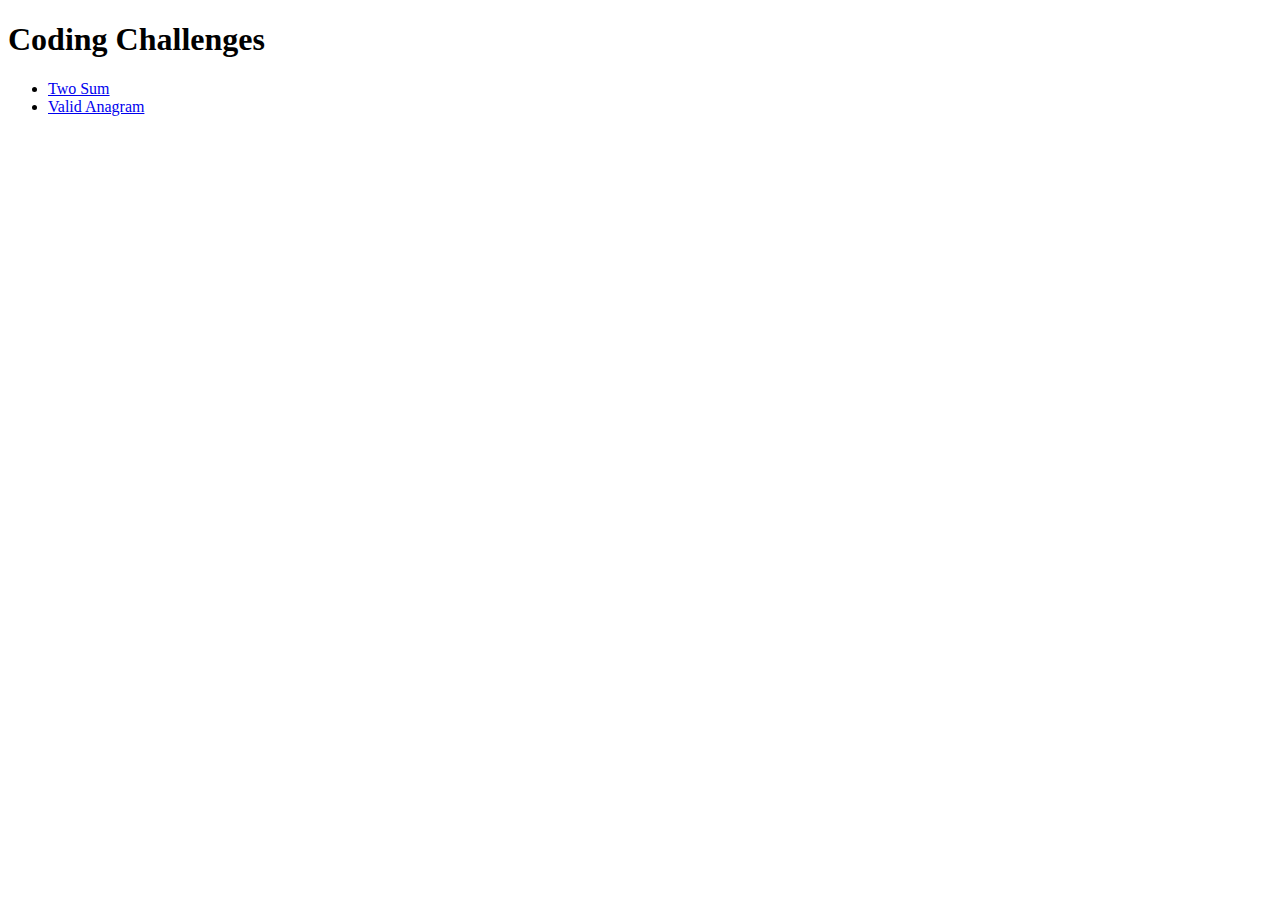
<file: index.html>
<!DOCTYPE html>
<html lang="en">
<head>
    <meta charset="UTF-8">
    <meta name="viewport" content="width=device-width, initial-scale=1.0">
    <title>Coding Challenges</title>
</head>
<body>
    <main>
        <h1>Coding Challenges</h1>
        <ul>
            <li><a href="challenges/two-sum/index.html">Two Sum</a></li>
            <li><a href="challenges/valid-anagram/index.html">Valid Anagram</a></li>
        </ul>
    </main>
</body>
</html>
</file>
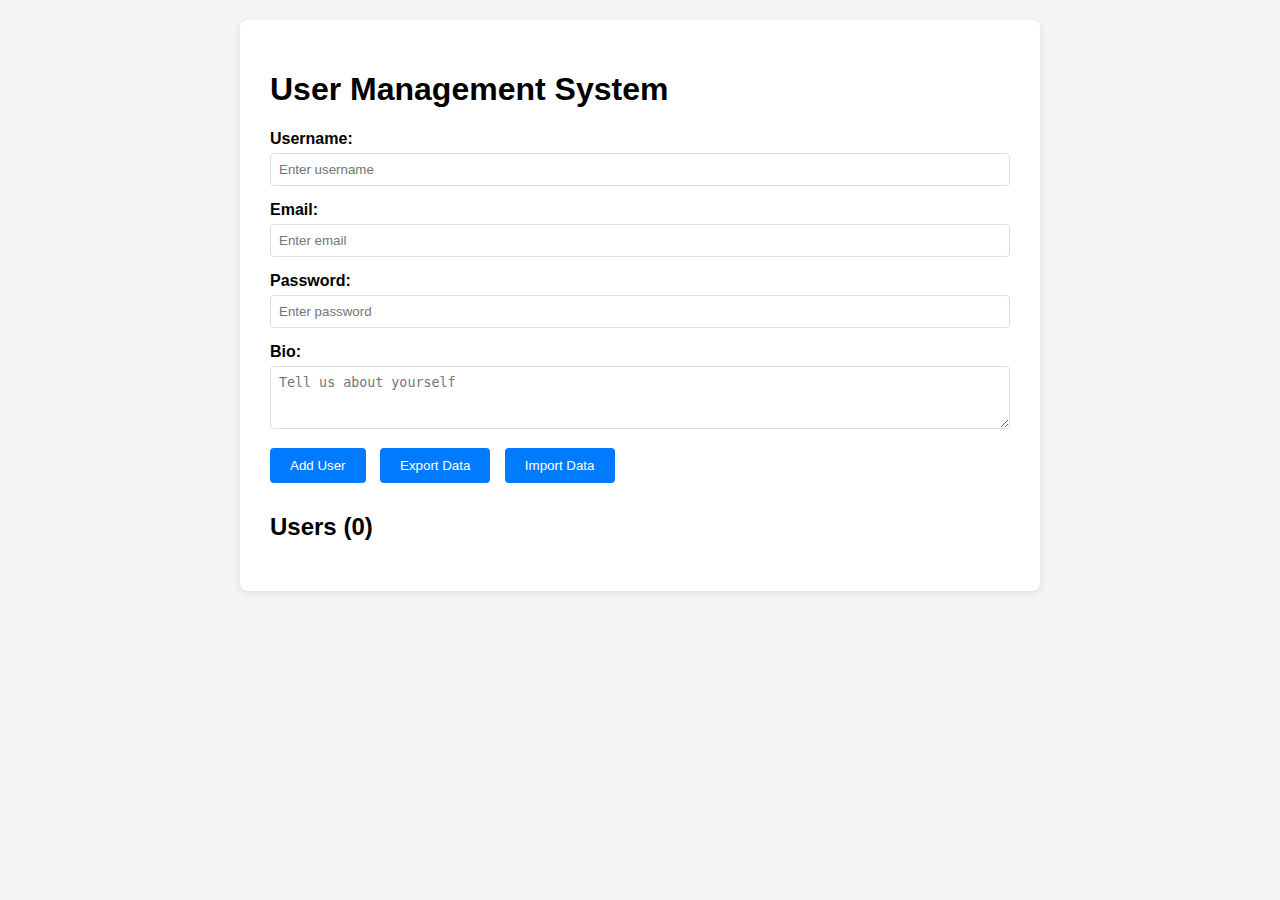
<file: challenges/code-review/index.html>
<!DOCTYPE html>
<html lang="en">
<head>
    <meta charset="UTF-8">
    <meta name="viewport" content="width=device-width, initial-scale=1.0">
    <title>User Management System</title>
    <link rel="stylesheet" href="style.css">
</head>
<body>
     <div class="container">
        <h1>User Management System</h1>
        
        <div class="form-group">
            <label for="username">Username:</label>
            <input type="text" id="username" placeholder="Enter username">
        </div>
        
        <div class="form-group">
            <label for="email">Email:</label>
            <input type="email" id="email" placeholder="Enter email">
        </div>
        
        <div class="form-group">
            <label for="password">Password:</label>
            <input type="password" id="password" placeholder="Enter password">
        </div>
        
        <div class="form-group">
            <label for="bio">Bio:</label>
            <textarea id="bio" rows="3" placeholder="Tell us about yourself"></textarea>
        </div>
        
        <button onclick="addUser()">Add User</button>
        <button onclick="exportUsers()">Export Data</button>
        <button onclick="importUsers()">Import Data</button>
        
        <div id="message"></div>
        

        
        <div class="user-list">
            <h2>Users (<span id="userCount">0</span>)</h2>
            <div id="usersList"></div>
        </div>
    </div>
    <script src="script.js"></script>
</body>
</html>
</file>
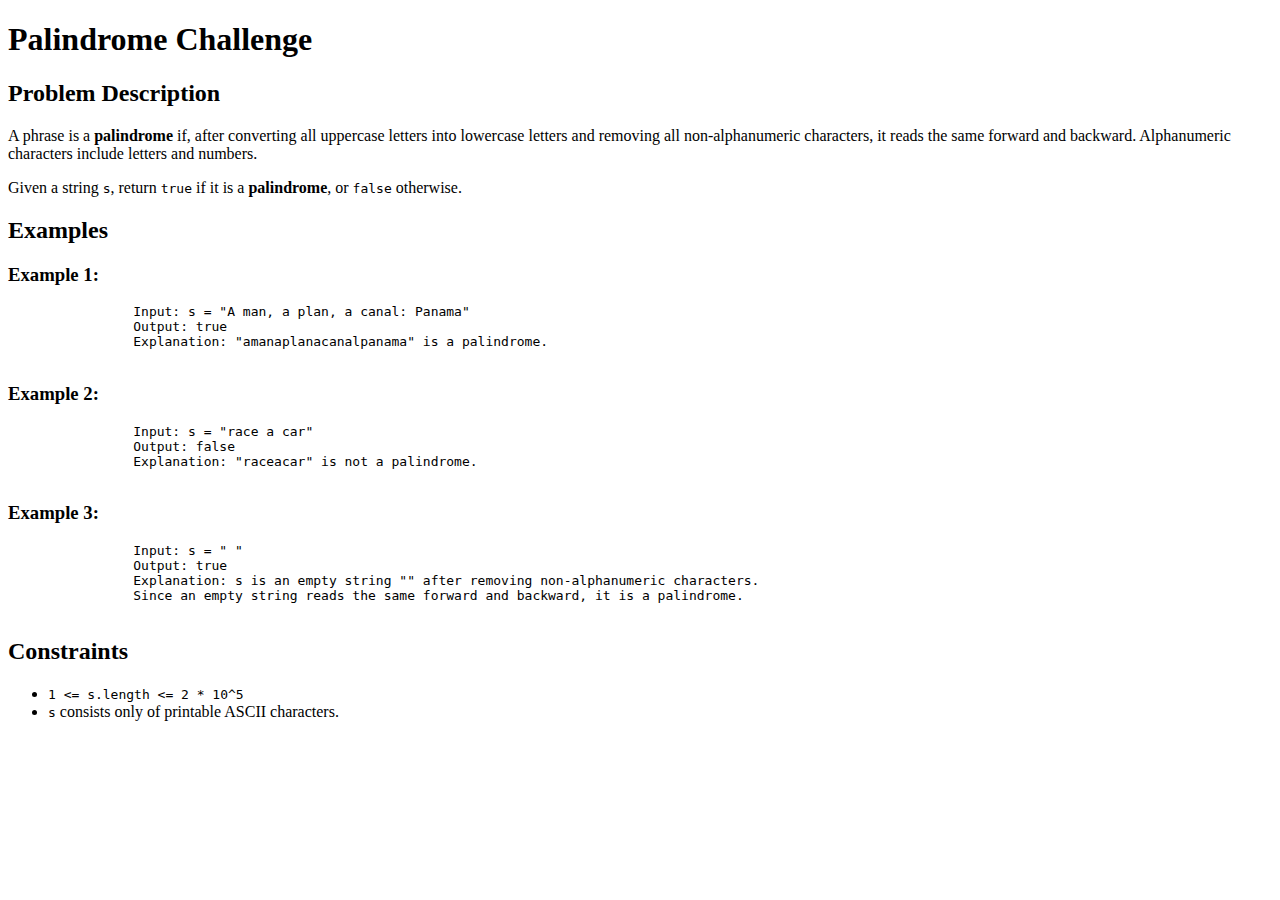
<file: challenges/isPalindrome/index.html>
<!DOCTYPE html>
<html lang="en">

<head>
    <meta charset="UTF-8">
    <meta name="viewport" content="width=device-width, initial-scale=1.0">
    <title>Palindrome Challenge</title>
</head>

    <body>
        <main>
            <h1>Palindrome Challenge</h1>

            <h2>Problem Description</h2>
            <p>A phrase is a <strong>palindrome</strong> if, after converting all uppercase letters into lowercase letters
                and removing all non-alphanumeric characters, it reads the same forward and backward. Alphanumeric
                characters include letters and numbers.</p>

            <p>Given a string <code>s</code>, return <code>true</code> if it is a <strong>palindrome</strong>, or
                <code>false</code> otherwise.</p>

            <h2>Examples</h2>

            <h3>Example 1:</h3>
            <pre>
                Input: s = "A man, a plan, a canal: Panama"
                Output: true
                Explanation: "amanaplanacanalpanama" is a palindrome.
            </pre>

            <h3>Example 2:</h3>
            <pre>
                Input: s = "race a car"
                Output: false
                Explanation: "raceacar" is not a palindrome.
            </pre>

            <h3>Example 3:</h3>
            <pre>
                Input: s = " "
                Output: true
                Explanation: s is an empty string "" after removing non-alphanumeric characters.
                Since an empty string reads the same forward and backward, it is a palindrome.
            </pre>

            <h2>Constraints</h2>
            <ul>
                <li><code>1 <= s.length <= 2 * 10^5</code></li>
                <li><code>s</code> consists only of printable ASCII characters.</li>
            </ul>
        </main>
        <script src="index.js"></script>
    </body>
</html>
</file>
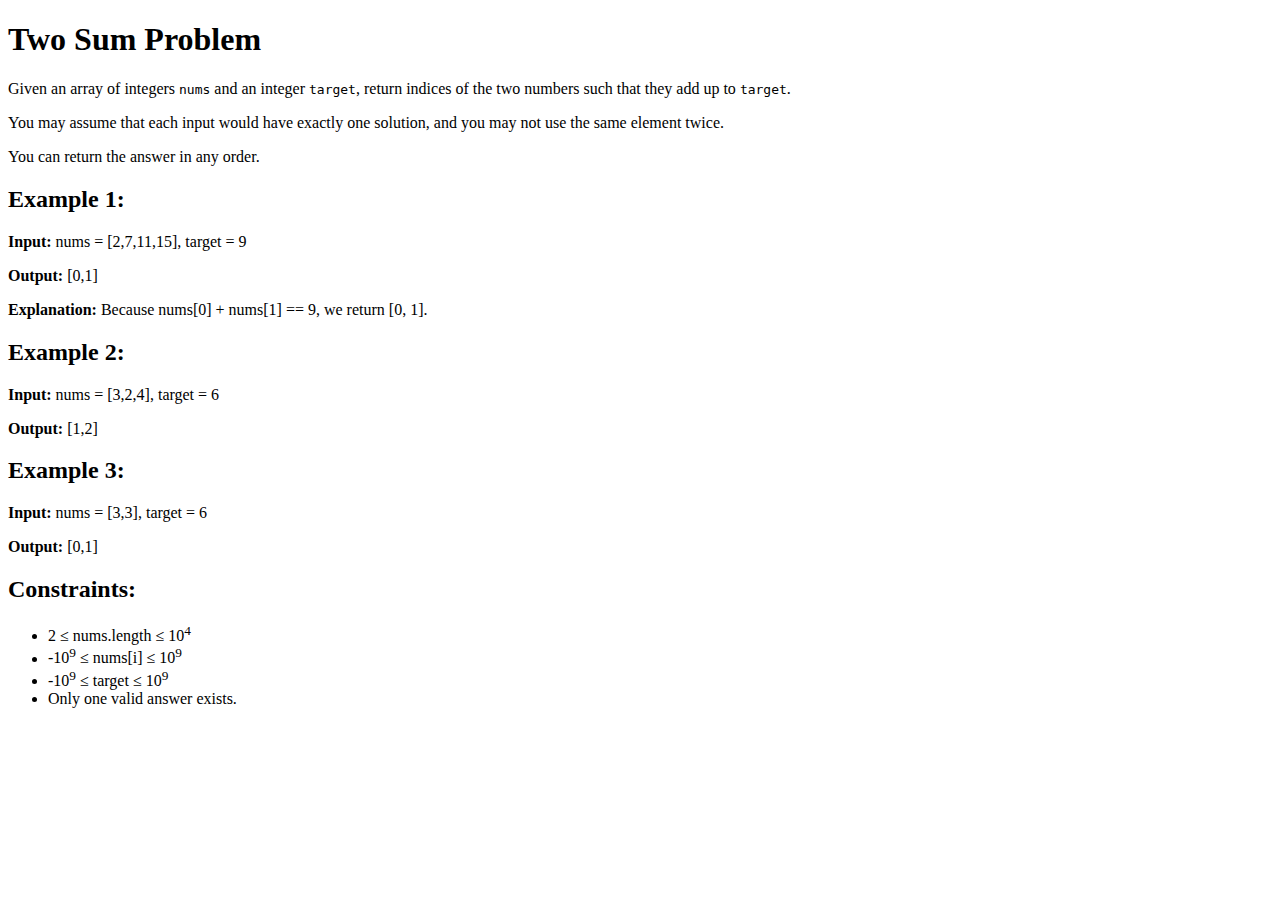
<file: challenges/two-sum/index.html>
<!DOCTYPE html>
<html lang="en">

<head>
    <meta charset="UTF-8" />
    <title>Two Sum Problem</title>
</head>

<body>
    <main>
        <h1>Two Sum Problem</h1>
        <p>Given an array of integers <code>nums</code> and an integer <code>target</code>, return indices of the two
            numbers such that they add up to <code>target</code>.</p>
        <p>You may assume that each input would have exactly one solution, and you may not use the same element twice.
        </p>
        <p>You can return the answer in any order.</p>

        <h2>Example 1:</h2>
        <p><strong>Input:</strong> nums = [2,7,11,15], target = 9</p>
        <p><strong>Output:</strong> [0,1]</p>
        <p><strong>Explanation:</strong> Because nums[0] + nums[1] == 9, we return [0, 1].</p>

        <h2>Example 2:</h2>
        <p><strong>Input:</strong> nums = [3,2,4], target = 6</p>
        <p><strong>Output:</strong> [1,2]</p>

        <h2>Example 3:</h2>
        <p><strong>Input:</strong> nums = [3,3], target = 6</p>
        <p><strong>Output:</strong> [0,1]</p>

        <h2>Constraints:</h2>
        <ul>
            <li>2 &le; nums.length &le; 10<sup>4</sup></li>
            <li>-10<sup>9</sup> &le; nums[i] &le; 10<sup>9</sup></li>
            <li>-10<sup>9</sup> &le; target &le; 10<sup>9</sup></li>
            <li>Only one valid answer exists.</li>
        </ul>
    </main>
    <script src="index.js">

    </script>
</body>

</html>
</file>
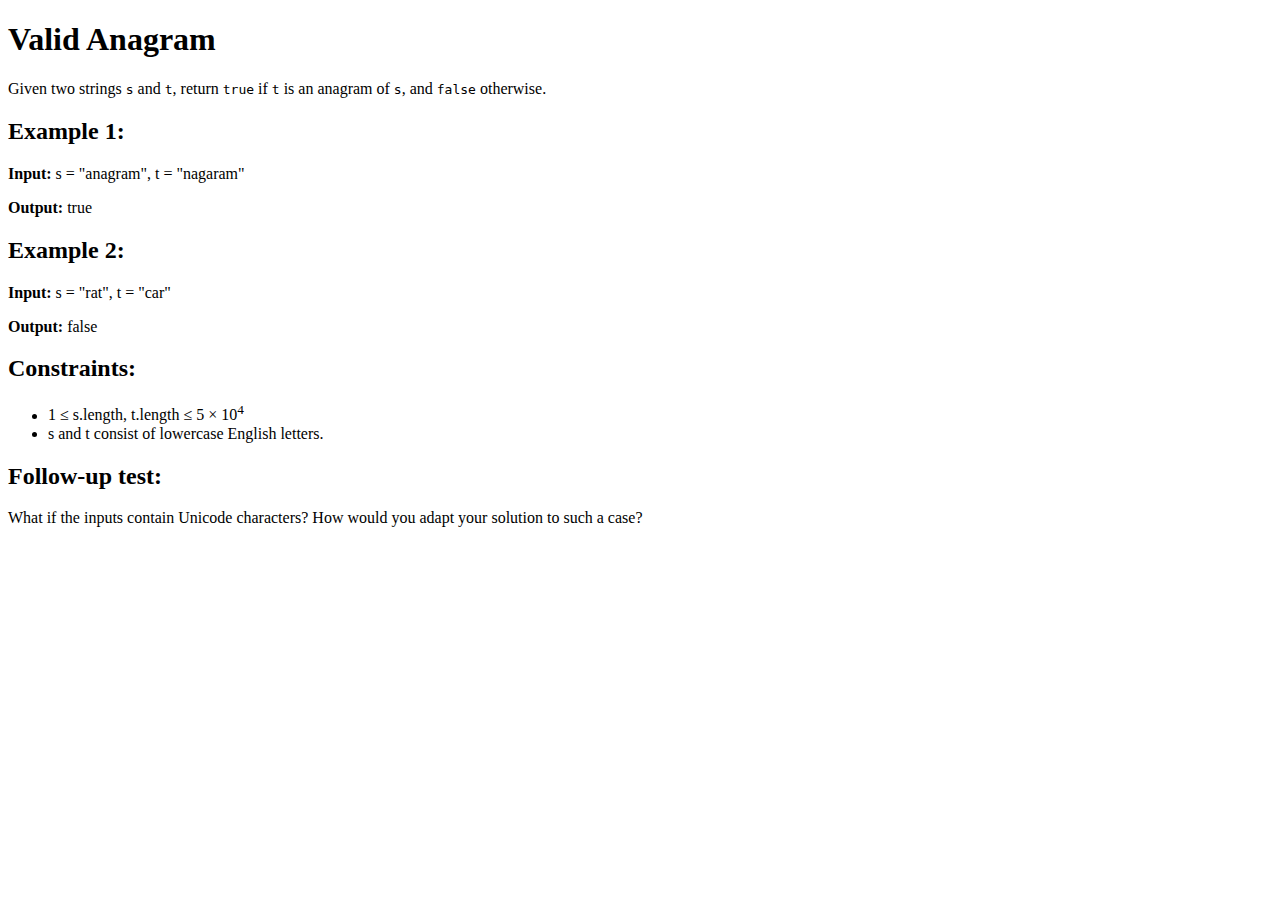
<file: challenges/valid-anagram/index.html>
<!DOCTYPE html>
<html lang="en">
<head>
  <meta charset="UTF-8" />
  <title>Valid Anagram Problem</title>
</head>
<body>
    <main>
        <h1>Valid Anagram</h1>
        <p>Given two strings <code>s</code> and <code>t</code>, return <code>true</code> if <code>t</code> is an anagram of <code>s</code>, and <code>false</code> otherwise.</p>

        <h2>Example 1:</h2>
        <p><strong>Input:</strong> s = "anagram", t = "nagaram"</p>
        <p><strong>Output:</strong> true</p>

        <h2>Example 2:</h2>
        <p><strong>Input:</strong> s = "rat", t = "car"</p>
        <p><strong>Output:</strong> false</p>

        <h2>Constraints:</h2>
        <ul>
            <li>1 &le; s.length, t.length &le; 5 &times; 10<sup>4</sup></li>
            <li>s and t consist of lowercase English letters.</li>
        </ul>

        <h2>Follow-up test:</h2>
        <p>What if the inputs contain Unicode characters? How would you adapt your solution to such a case?</p>
    </main>
    <script src="index.js"></script>
</body>
</html>
</file>
<file: challenges/code-review/style.css>
body {
    font-family: Arial, sans-serif;
    max-width: 800px;
    margin: 0 auto;
    padding: 20px;
    background-color: #f5f5f5;
}

.container {
    background: white;
    padding: 30px;
    border-radius: 8px;
    box-shadow: 0 2px 10px rgba(0, 0, 0, 0.1);
}

.form-group {
    margin-bottom: 15px;
}

label {
    display: block;
    margin-bottom: 5px;
    font-weight: bold;
}

input,
textarea {
    width: 100%;
    padding: 8px;
    border: 1px solid #ddd;
    border-radius: 4px;
    box-sizing: border-box;
}

button {
    background: #007bff;
    color: white;
    padding: 10px 20px;
    border: none;
    border-radius: 4px;
    cursor: pointer;
    margin-right: 10px;
}

button:hover {
    background: #0056b3;
}

.user-list {
    margin-top: 30px;
}

.user-card {
    background: #f8f9fa;
    padding: 15px;
    margin: 10px 0;
    border-radius: 4px;
    border-left: 4px solid #007bff;
}



.error {
    color: red;
    margin-top: 10px;
}

.success {
    color: green;
    margin-top: 10px;
}

.debug-info {
    background: #e9ecef;
    padding: 10px;
    margin: 10px 0;
    font-family: monospace;
    font-size: 12px;
    border-radius: 4px;
}
</file>
